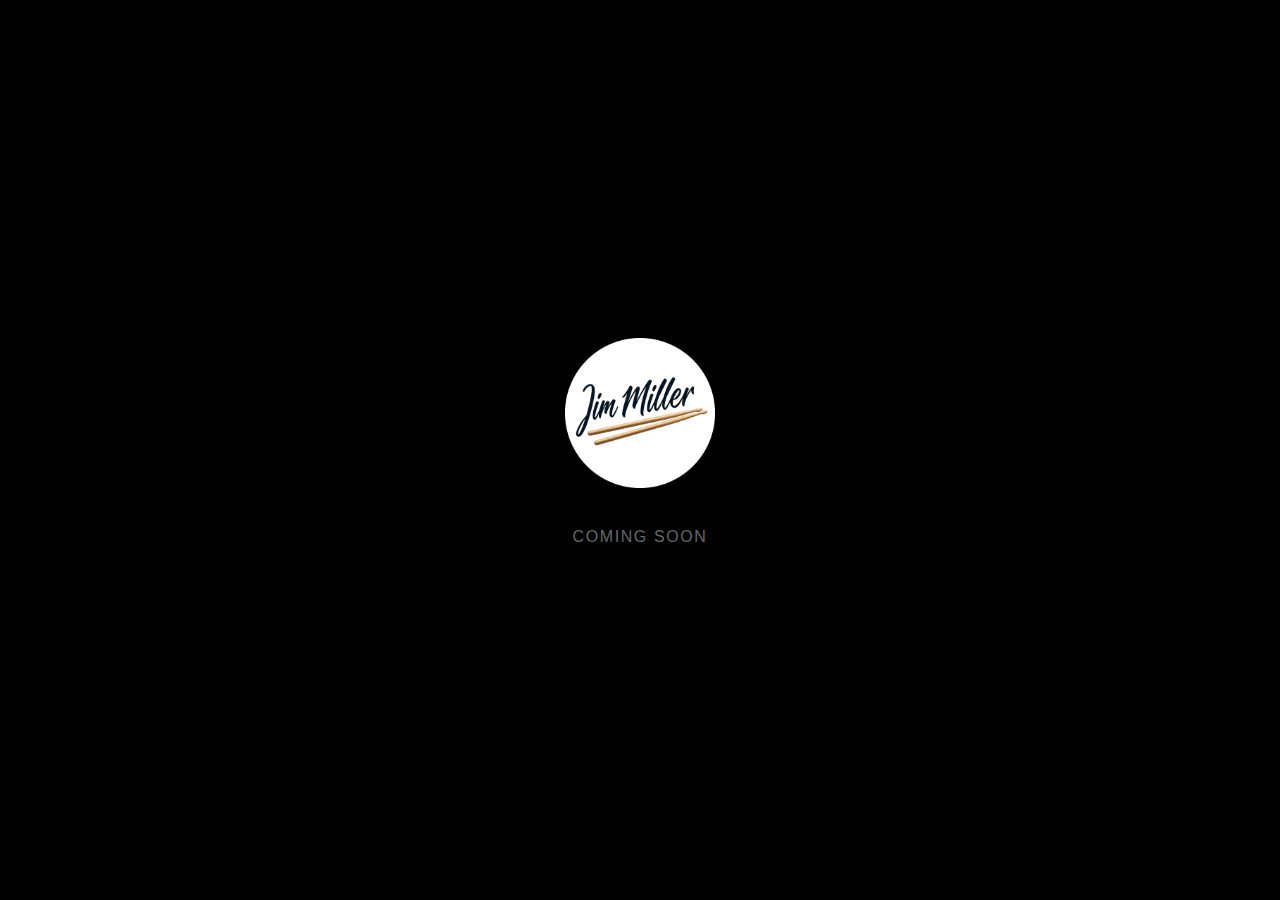
<file: site/index.html>
<!doctype html>
<html
  lang="en"
  style="
    background: #000;
    color: #fff;
    height: 100%;
    display: flex;
    align-items: center;
    justify-content: center;
    font-family: sans-serif;
  "
>
  <head>
    <title>Jim Miller Drums</title>
  </head>
  <body>
    <div style="text-align: center">
      <img
        src="logo.png"
        alt="Jim Miller Drums Logo"
        style="width: 150px; margin-bottom: 20px"
      />
      <p style="letter-spacing: 0.1em; color: #666">COMING SOON</p>
    </div>
  </body>
</html>
</file>
